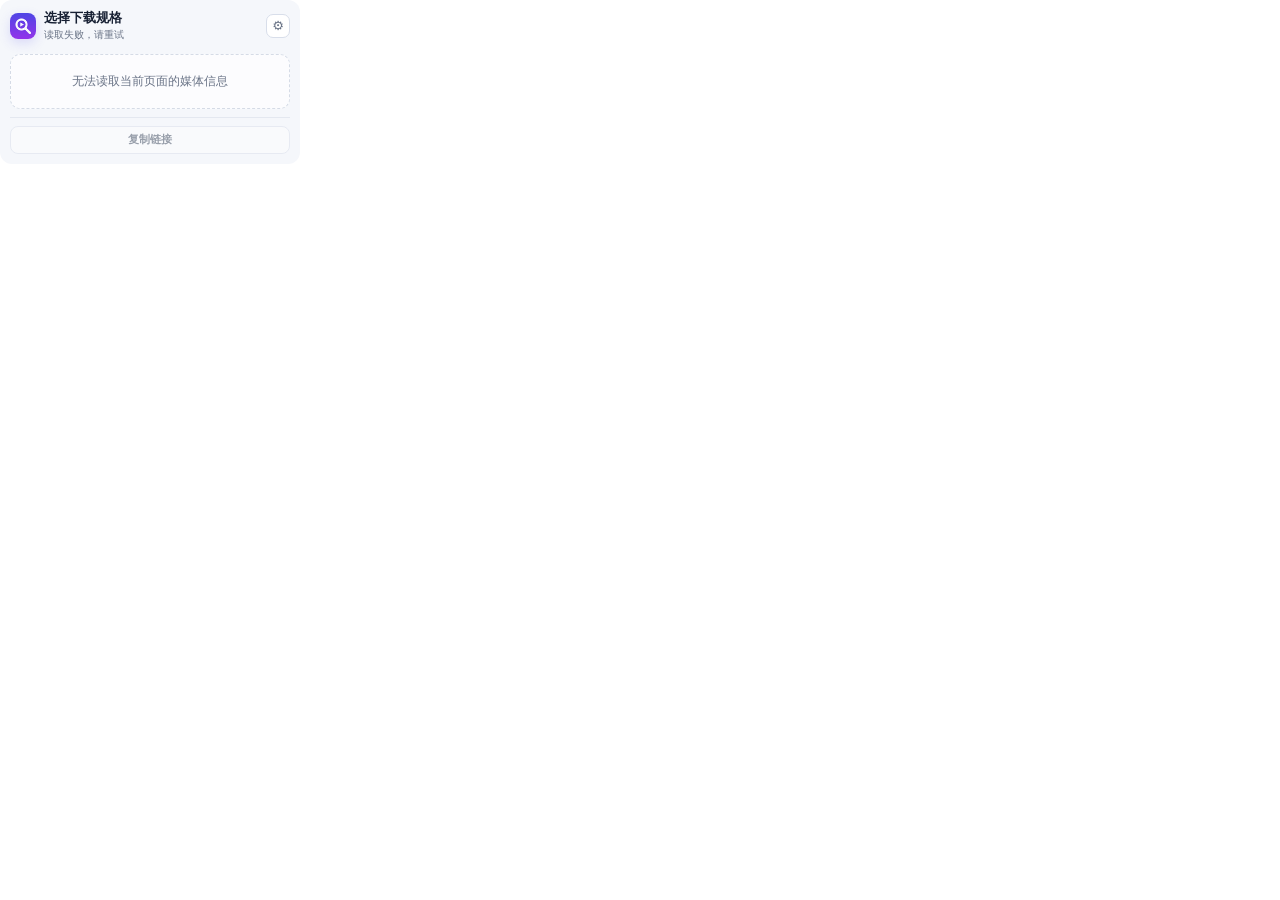
<file: extension/popup.html>
<!doctype html>
<html lang="zh-CN">
<head>
  <meta charset="utf-8">
  <meta name="viewport" content="width=device-width, initial-scale=1">
  <title>媒体下载</title>
  <link rel="stylesheet" href="popup.css">
</head>
<body>
  <main id="view-main">
    <header class="header">
      <img class="mark" src="icons/icon48.png" alt="" aria-hidden="true">
      <div>
        <h1>选择下载规格</h1>
        <p id="status" role="status">正在读取媒体信息…</p>
      </div>
      <button id="open-rules" class="icon-button" type="button" title="配置规则" aria-label="配置规则">⚙</button>
    </header>
    <div id="entries" class="entries" role="radiogroup" aria-label="可下载规格"></div>
    <div id="empty" class="empty" hidden>播放视频后将在这里显示可下载规格</div>
    <footer class="actions">
      <button id="copy" type="button" disabled>复制链接</button>
      <a id="download" class="button disabled" role="button" aria-disabled="true" hidden>Mediary 下载</a>
    </footer>
  </main>

  <main id="view-rules" hidden>
    <header class="header">
      <button id="close-rules" class="icon-button" type="button" title="返回" aria-label="返回">←</button>
      <div>
        <h1>配置规则</h1>
      </div>
    </header>

    <div id="rule-list" class="rule-list"></div>
    <div id="rules-empty" class="empty" hidden>暂无规则</div>
    <p id="rule-error" class="rule-error" hidden></p>

    <footer class="actions">
      <button id="rules-import" type="button">导入 JSON</button>
      <button id="rules-export" type="button">导出 JSON</button>
      <button id="rules-clear" type="button" class="danger">清空</button>
    </footer>
  </main>

  <script type="module" src="popup.js"></script>
</body>
</html>
</file>
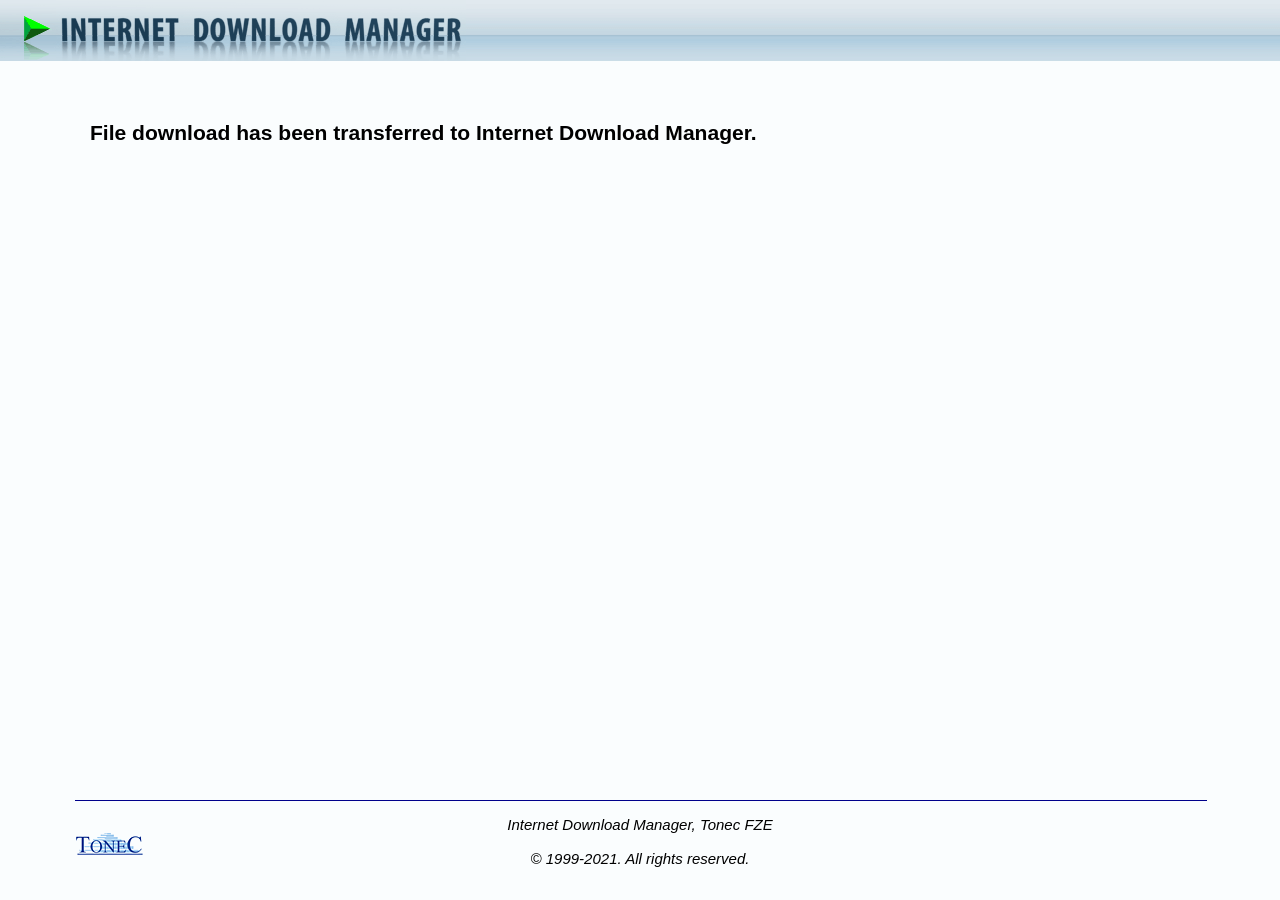
<file: legacy-source/captured.html>
﻿<html>
<head>

  <title>Download with IDM</title>

  <style>
    body { height: 100%; margin: 0; background-color: #FAFDFE; font-size: large; font-family: Arial, sans-serif; }
    #layoutWrapper { height: auto !important; min-height: 100%; margin: 0 auto -6em; }
    #layoutContent { margin: 0 5em; }
    #layoutFooter  { margin: 0 5em; text-align: center; font-style: italic; font-size: smaller; }
    #layoutFooter, #layoutSpacer { height: 6em; }
  </style>

</head>
<body>

  <div id="layoutWrapper">
    <div style="height: 61px; background-image: url(images/headBkgd.gif);">
      <img src="images/headTitle.gif" alt="Internet Download Manager" width="466" height="61"/>
    </div>

    <div id="layoutContent">
      <p><br/></p>
      <h3>
        <span id="msgDownload">File download has been transferred to Internet Download Manager.</span>
        <span id="msgDnldFrom" style="display: none">File download from <b id="strHostname">host</b> has been transferred to Internet Download Manager.</span>
        <span id="msgRegister" style="display: none">Internet Download Manager will now show IDM registration dialog.<br/><br/>
            Please verify your information on this dialog, and press OK button to register IDM.</span>
      </h3>

    </div>
    <div id="layoutSpacer"></div>
  </div>

  <div id="layoutFooter">
    <hr width="100%" color="darkBlue" size="1"/>
    <p>Internet Download Manager, Tonec FZE<br/>
      <img id="logoFooter" src="images/logoTonec.gif" width="68" height="22"
            style="float: left; display: block; position: absolute;"/><br/>
      &copy;&nbsp;1999-2021. All rights reserved.</p>
  </div>

  <script>
    var agent = typeof browser == 'undefined' ? chrome : browser;
    var istop = window.self === window.top;
    var param = {};

    for (var item of location.search.slice(1).split('&'))
        item = item.split('=',2), param[item[0]] = item[1];

    if ((param.register || param.back) && istop)
    {
        history.length > 1 ? history.back() : agent.runtime.sendMessage([38]);
    }

    function onContentLoad(event)
    {
        if (param.register)
        {
            msgDownload.style.display = 'none';
            msgRegister.style.display = '';
        }
        else if (param.host)
        {
            strHostname.innerText = param.host;
            msgDownload.style.display = 'none';
            msgDnldFrom.style.display = '';
        }
    }

    document.addEventListener('DOMContentLoaded', onContentLoad);
  </script>
</body>
</html>
</file>
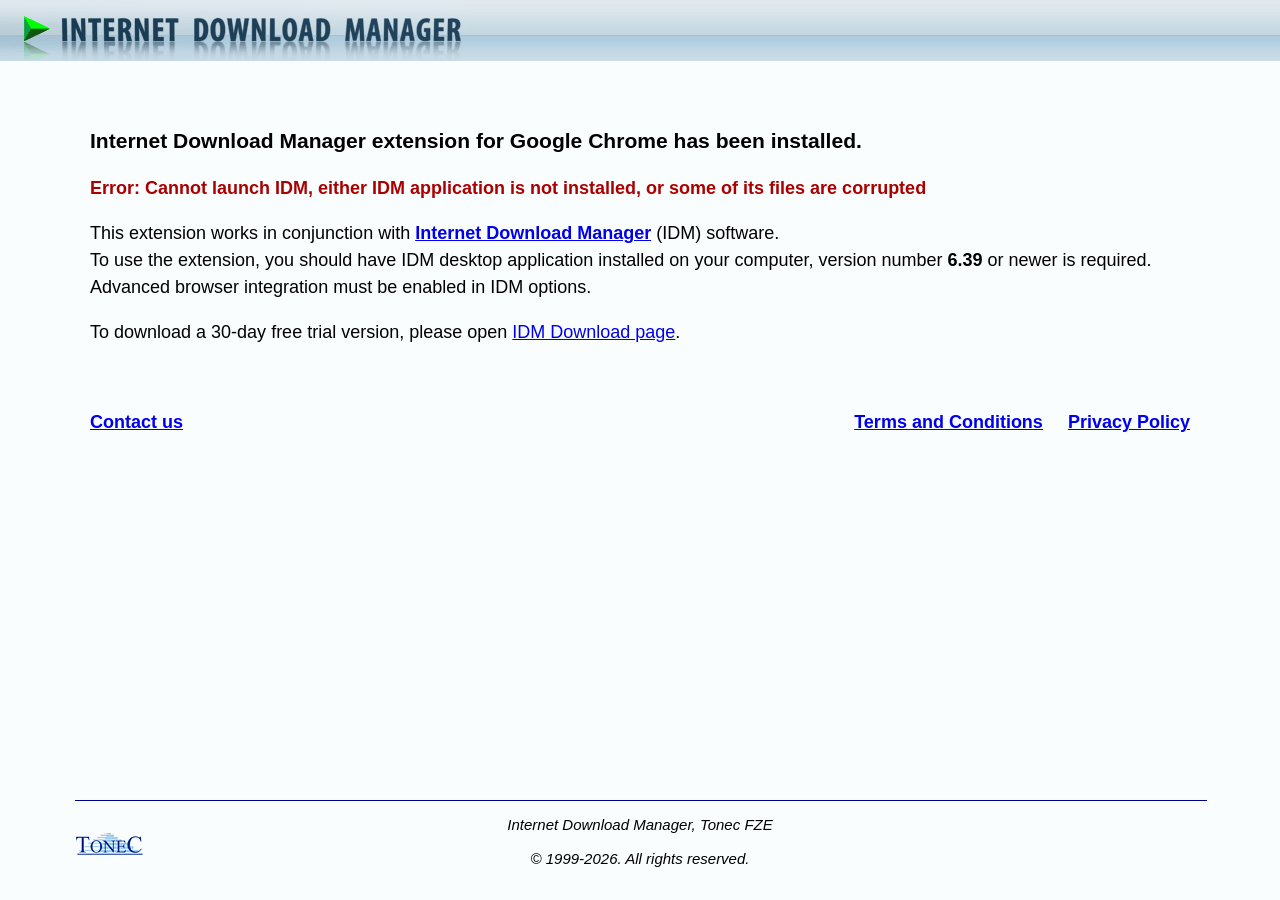
<file: legacy-source/welcome.html>
﻿<html>
<head>

<title>IDM Integration Module</title>

<script src="welcome.js"></script>

<style>
body { height: 100%; margin: 0; background-color: #FAFDFE; font-size: large; font-family: Arial, sans-serif; }
.warn { font-weight: bold; color: #AA0000; }
#layoutWrapper { height: auto !important; min-height: 100%; margin: 0 auto -6em; }
#layoutContent { margin: 0 5em; line-height: 150%; }
#layoutFooter  { margin: 0 5em; text-align: center; font-style: italic; font-size: smaller; }
#layoutFooter, #layoutSpacer { height: 6em; }
#logoFooter { float: left; display: block; position: absolute; }
</style>

</head>
<body>

<div id="layoutWrapper">

<div style="height: 61px; background-image: url(images/headBkgd.gif);">
<img src="images/headTitle.gif" alt="Internet Download Manager" width="466" height="61"/>
</div>

<div id="layoutContent">

<p><br/></p>
<h3>Internet Download Manager extension for <span id="msgBrowserName">Google Chrome</span> has been
<span id="msgExtInstalled">installed</span><span id="msgExtUpdated" style="display: none">updated</span>.</h3>

<div id="msgIdmNotInstalled">
<p class="warn">Error: Cannot launch IDM, either IDM application is not installed,
or some of its files are corrupted</p>
<p>This extension works in conjunction with
<a href="http://www.internetdownloadmanager.com/"
   target="_blank"><b>Internet Download Manager</b></a> (IDM) software.<br/>
To use the extension, you should have IDM desktop application installed on your computer,
version number <b id="msgAppMinVersion1">6.39</b> or newer is required.<br/>
Advanced browser integration must be enabled in IDM options.</p>
<p>To download a 30-day free trial version, please open
<a href="http://www.internetdownloadmanager.com/download.html"
   target="_blank">IDM Download page</a>.
</p>
</div>

<div id="msgIdmNeedsUpdate">
<p class="warn">Warning: Your IDM is very old. Some features require that IDM version number
<b id="msgAppMinVersion2">6.39</b> or newer is installed, please update your IDM and restart the browser.</p>
<p>To download the latest version, please open
<a href="http://www.internetdownloadmanager.com/download.html"
   target="_blank">IDM Download page</a>, or select <b>Help &gt; Check for updates</b> in IDM's menu bar.
</p>

</div>

<div id="msgIncognitoAccess">
<p>Please note:</p>
<p>If you also want to use IDM integration in <b id="msgIncognitoName">Incognito browsing mode</b>,
open the Extensions page and turn on "<span id="msgIncognitoEnable">Allow in incognito</span>"
checkbox for "IDM Integration Module" extension.</p>
</div>

<p><br/></p>
<p><b>
<a id="linkContactSupport" href="http://www.internetdownloadmanager.com/support/chrome_integration.html"
   target="_blank">Contact us</a>

<span style="float: right">
<a href="http://www.internetdownloadmanager.com/support/terms-and-conditions.html"
   target="_blank">Terms and Conditions</a>
&nbsp;&nbsp;&nbsp;
<a href="http://www.internetdownloadmanager.com/support/privacy.html"
   target="_blank">Privacy Policy</a>
</span>
</b></p>

</div>
<div id="layoutSpacer"></div>

</div>

<div id="layoutFooter">

<hr width="100%" color="darkBlue" size="1"/>

<p>Internet Download Manager, Tonec FZE<br/>
<img id="logoFooter" src="images/logoTonec.gif" width="68" height="22"
     style="float: left; display: block; position: absolute;"/><br/>
&copy;&nbsp;1999-<span id="textThisYear">2021</span>. All rights reserved.</p>

</div>

</body>
</html>
</file>
<file: extension/popup.css>
:root { color-scheme: light; }
* { box-sizing: border-box; }
/* Chrome paints the popup canvas with the root background; a distinct white
   root makes the body's rounded corners visible (the canvas itself cannot be
   transparent in an action popup). */
html { background: #ffffff; }
body {
  width: 300px;
  margin: 0;
  color: #172033;
  background: #f5f7fb;
  font: 12px/1.4 system-ui, sans-serif;
  border-radius: 12px;
  overflow: hidden;
}
main { padding: 10px; }
.header { display: flex; align-items: center; gap: 8px; margin-bottom: 8px; }
.header > div { flex: 1; min-width: 0; }
.icon-button {
  flex: none;
  display: grid;
  place-items: center;
  width: 24px;
  height: 24px;
  min-height: 0;
  padding: 0;
  border: 1px solid #d8deea;
  border-radius: 7px;
  background: white;
  color: #697386;
  cursor: pointer;
  font-size: 13px;
  line-height: 1;
}
.icon-button:hover { background: #f9fafc; color: #344054; }
.mark {
  width: 26px;
  height: 26px;
  flex: none;
  border-radius: 8px;
  box-shadow: 0 4px 12px #4f46e52b;
}
h1 { margin: 0; font-size: 13px; line-height: 1.3; }
#status { margin: 1px 0 0; color: #697386; font-size: 10px; }
.entries {
  display: grid;
  grid-template-columns: repeat(auto-fill, minmax(108px, 1fr));
  gap: 5px;
  max-height: 260px;
  overflow-y: auto;
  padding: 2px;
}
.option {
  position: relative;
  display: flex;
  flex-direction: column;
  gap: 0;
  min-width: 0;
  padding: 5px 8px;
  border: 1px solid #e1e6ef;
  border-radius: 9px;
  background: white;
  box-shadow: 0 2px 8px #1b254008;
  cursor: pointer;
  transition: border-color .15s ease, box-shadow .15s ease, transform .15s ease;
}
.option:hover { border-color: #b9c0d0; transform: translateY(-1px); }
.option.selected {
  border-color: #4f46e5;
  box-shadow: 0 0 0 2px #4f46e51c, 0 5px 14px #4f46e514;
}
.option input {
  position: absolute;
  width: 1px;
  height: 1px;
  opacity: 0;
  pointer-events: none;
}
.option-head { display: flex; align-items: center; justify-content: space-between; gap: 6px; }
.kind {
  flex: none;
  padding: 1px 5px;
  border-radius: 5px;
  background: #eef0ff;
  color: #4338ca;
  font-size: 9px;
  font-weight: 750;
  letter-spacing: .2px;
}
.kind.video { background: #edf7f3; color: #147d61; }
.check {
  display: grid;
  place-items: center;
  width: 14px;
  height: 14px;
  border: 1.5px solid #cbd2df;
  border-radius: 50%;
  color: transparent;
  font-size: 10px;
  font-weight: 800;
}
.option.selected .check { border-color: #4f46e5; background: #4f46e5; color: white; }
.spec { overflow: hidden; text-overflow: ellipsis; white-space: nowrap; font-size: 13px; line-height: 1.25; font-weight: 750; }
.details { overflow: hidden; text-overflow: ellipsis; white-space: nowrap; color: #697386; font-size: 9px; line-height: 1.35; }
.size { margin-top: 2px; color: #344054; font-size: 10px; font-weight: 650; }
.empty {
  padding: 18px 14px;
  border: 1px dashed #d5dbe6;
  border-radius: 10px;
  color: #697386;
  background: #ffffffa8;
  text-align: center;
}
.actions {
  display: flex;
  gap: 7px;
  margin-top: 8px;
  padding-top: 8px;
  border-top: 1px solid #e4e8f0;
}
button, a.button {
  flex: 1;
  display: inline-flex;
  align-items: center;
  justify-content: center;
  min-height: 28px;
  padding: 5px 9px;
  border: 1px solid #d8deea;
  border-radius: 8px;
  background: white;
  color: #344054;
  cursor: pointer;
  font: 600 11px/1.2 system-ui, sans-serif;
  text-decoration: none;
}
button:hover:not(:disabled) { background: #f9fafc; }
a.button { border-color: #4f46e5; background: #4f46e5; color: white; }
a.button:hover:not(.disabled) { background: #4338ca; }
button:disabled, a.button.disabled { opacity: .48; cursor: default; pointer-events: none; }
button[hidden], a.button[hidden] { display: none; }
button:focus-visible, a.button:focus-visible, .option:focus-within { outline: 2px solid #4f46e5; outline-offset: 2px; }

/* ---- Rules panel (in-popup, JSON import only) ---- */
.rule-list { display: flex; flex-direction: column; gap: 5px; margin-bottom: 7px; max-height: 200px; overflow-y: auto; }
.rule-row {
  display: flex;
  align-items: center;
  gap: 7px;
  padding: 5px 8px;
  border: 1px solid #e1e6ef;
  border-radius: 9px;
  background: white;
}
.rule-info { flex: 1; min-width: 0; }
.rule-name { font-size: 11px; font-weight: 700; }
.rule-detail {
  overflow: hidden;
  text-overflow: ellipsis;
  white-space: nowrap;
  color: #697386;
  font-size: 9px;
  font-family: ui-monospace, monospace;
}
.rule-error { margin: 0 0 7px; color: #b42318; font-size: 10px; }
button.danger { border-color: #ecd9d9; color: #b42318; }
button.danger:hover { background: #fdf3f2; }
</file>
